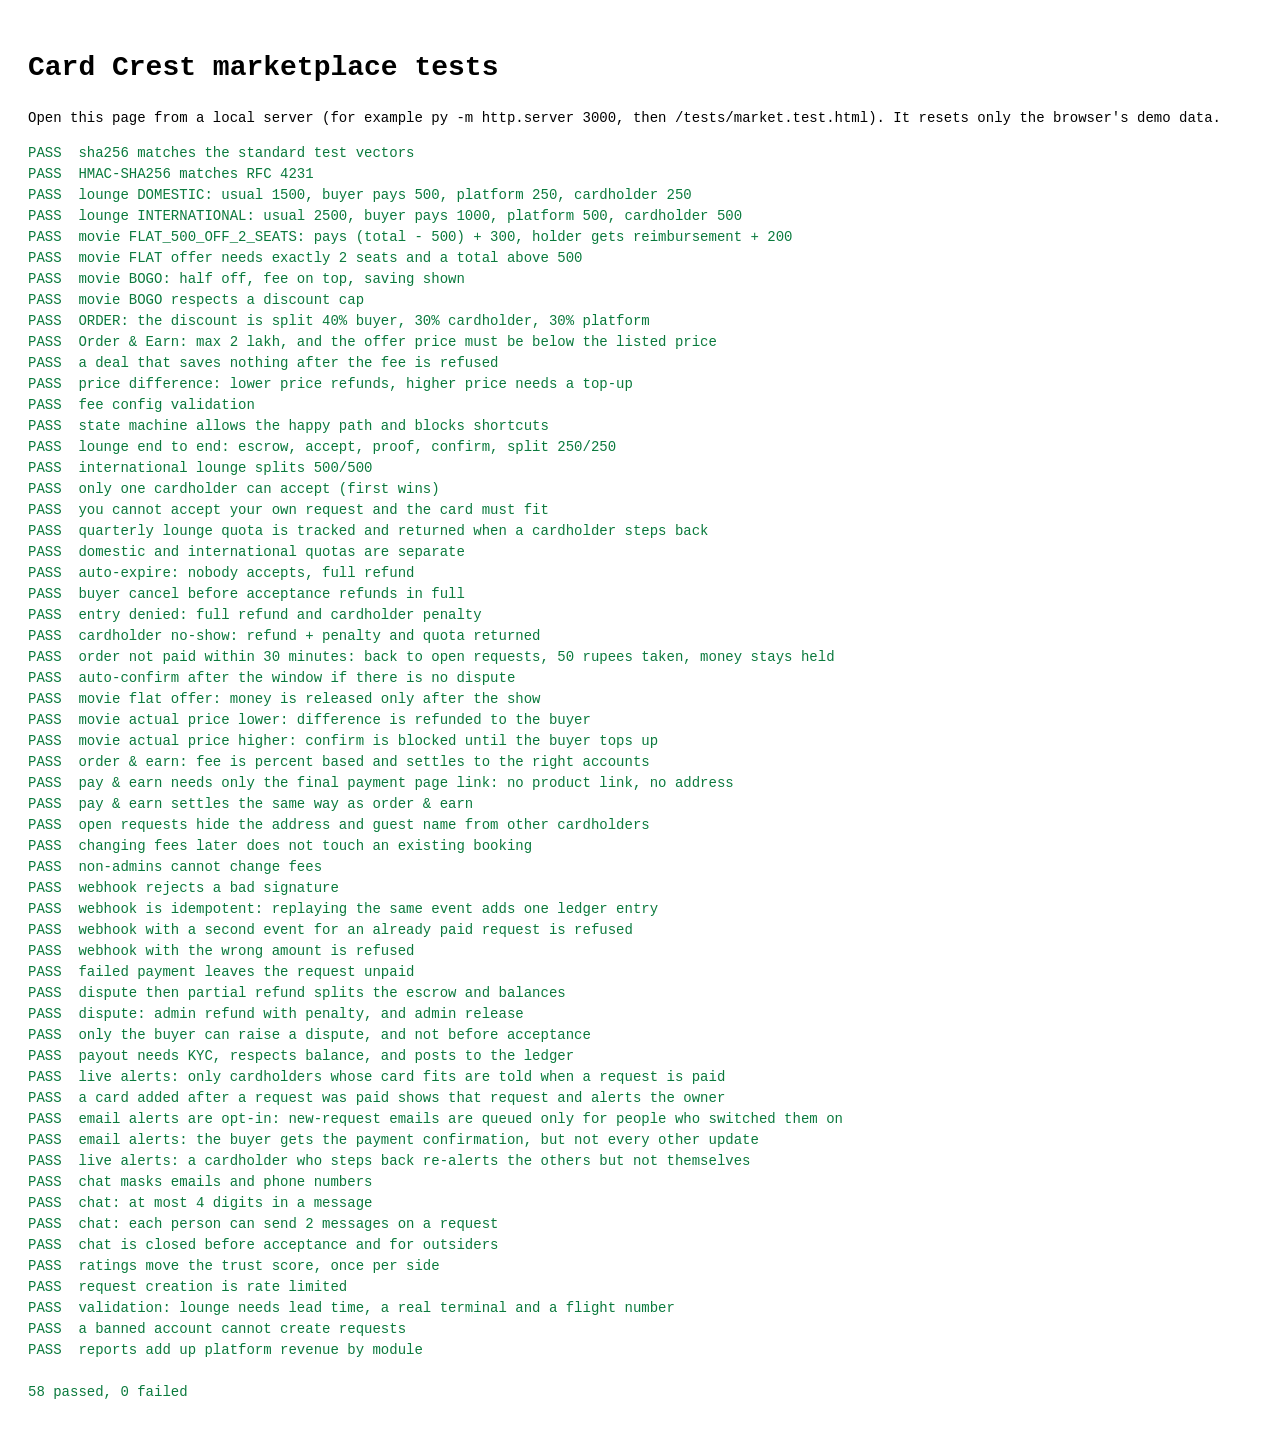
<file: tests/market.test.html>
<!DOCTYPE html>
<html lang="en"><head><meta charset="utf-8"><title>Marketplace tests</title>
<style>body{font:14px/1.5 ui-monospace,Consolas,monospace;padding:20px} .ok{color:#0a7a3d} .bad{color:#c0261b;font-weight:700}</style>
</head><body>
<h1>Card Crest marketplace tests</h1>
<p>Open this page from a local server (for example <code>py -m http.server 3000</code>, then <code>/tests/market.test.html</code>). It resets only the browser's demo data.</p>
<pre id="out"></pre>
<script>window.CC = {};</script>
<script src="../js/data.js"></script>
<script src="../js/store.js"></script>
<script src="../js/services/notificationService.js"></script>
<script src="../js/services/marketCore.js"></script>
<script src="../js/services/marketService.js"></script>
<script>
(function () {
  var out = document.getElementById('out'), pass = 0, failN = 0, queue = [];
  var Core = CC.MarketCore, M = CC.Market, S = CC.Store;
  var BUYER = 'u-001', HOLDER2 = 'u-002', ADMIN = 'u-000', HOLDER = M.DEMO_HOLDER;
  CC.Auth = { current: function () { return S.get('users').filter(function (u) { return u.id === BUYER; })[0]; } };

  function log(cls, msg) { var s = document.createElement('span'); s.className = cls; s.textContent = msg + '\n'; out.appendChild(s); }
  function eq(a, b, msg) { if (JSON.stringify(a) !== JSON.stringify(b)) throw new Error((msg || 'values differ') + ': got ' + JSON.stringify(a) + ', expected ' + JSON.stringify(b)); }
  function ok(c, msg) { if (!c) throw new Error(msg || 'expected true'); }
  function test(name, fn) { queue.push([name, fn]); }

  var H = 3600 * 1000, T0 = Date.parse('2027-03-01T08:00:00Z'), T = T0;
  function resetWorld() {
    localStorage.removeItem('cardcrest.v1'); S.reset();
    M.setClock(function () { return T; }); T = T0;
    M.init(null);
    // a second cardholder with a card
    S.get('mkCards').push({ id: 'mkc-neha', ownerId: HOLDER2, bank: 'icici', variant: 'Amazon Pay', active: true,
      benefits: [{ kind: 'LOUNGE_DOM', program: 'Visa', quota: 1, airports: ['ANY'] }, { kind: 'MOVIE_BOGO', program: 'Bank' }] });
    S.commit();
  }
  function iso(ms) { return new Date(ms).toISOString(); }
  var ABROAD = { type: 'INTERNATIONAL', airport: 'DXB', terminal: 'T3' };
  function loungeD(extra) { return Object.assign({ type: 'DOMESTIC', airport: 'DEL', terminal: 'T3', dateTime: iso(T + 48 * H), flight: 'AI 101', guestName: 'Ayush Kumar' }, extra || {}); }
  function movieD(extra) { return Object.assign({ offer: 'FLAT_500_OFF_2_SEATS', movie: 'Test Movie', theatre: 'PVR Orion', city: 'Bengaluru', showTime: iso(T + 24 * H), seats: 'G7, G8', seatCount: 2, ticketTotal: 1200, platform: 'BookMyShow', bank: 'any' }, extra || {}); }
  function orderD(extra) { return Object.assign({ url: 'https://www.amazon.in/dp/B0TEST', platform: 'Amazon', listPrice: 1000, expectedPrice: 900, offerWanted: '10% instant discount on HDFC cards', bank: 'any', address: { name: 'Ayush Kumar', line: '12 MG Road, Indiranagar', city: 'Bengaluru', state: 'Karnataka', pin: '560038' } }, extra || {}); }
  function C(action, params, who) { return M.do(action, params, who || BUYER); }
  async function created(module, details) { var r = await C('create', { module: module, details: details }); ok(r.ok, r.error); return r.request; }
  async function paid(module, details) { var rq = await created(module, details); var p = await M.pay(rq.id); ok(p.ok, p.error); return M.request(rq.id); }
  async function accepted(module, details, holder, cardId) {
    var rq = await paid(module, details);
    var a = await C('accept', { id: rq.id, cardId: cardId || 'mkc-demo' }, holder || HOLDER); ok(a.ok, a.error);
    return M.request(rq.id);
  }
  function proofs() { return [{ name: 'p.jpg', dataUrl: '[data-uri]' }]; }
  async function fulfilled(module, details, extra) {
    var rq = await accepted(module, details);
    var f = await C('fulfil', Object.assign({ id: rq.id, ref: 'REF12345', proofs: proofs(), actual: module === 'LOUNGE' ? undefined : rq.feeSnapshot.reimbursement }, extra || {}), HOLDER);
    ok(f.ok, f.error);
    return M.request(rq.id);
  }
  function ledgerBalanced() {
    var byTxn = {}; M.ledgerAll().forEach(function (e) { byTxn[e.txnId] = (byTxn[e.txnId] || 0) + e.debit - e.credit; });
    Object.keys(byTxn).forEach(function (t) { ok(Math.abs(byTxn[t]) < 0.005, 'ledger txn ' + t + ' is out of balance by ' + byTxn[t]); });
  }
  function bal(a) { return M.balance(a); }

  /* ---------------- crypto ---------------- */
  test('sha256 matches the standard test vectors', function () {
    eq(M.sha256hex('abc'), 'ba7816bf8f01cfea414140de5dae2223b00361a396177a9cb410ff61f20015ad');
    eq(M.sha256hex(''), 'e3b0c44298fc1c149afbf4c8996fb92427ae41e4649b934ca495991b7852b855');
    eq(M.sha256hex('abcdbcdecdefdefgefghfghighijhijkijkljklmklmnlmnomnopnopq'), '248d6a61d20638b8e5c026930c3e6039a33ce45964ff2167f6ecedd419db06c1');
  });
  test('HMAC-SHA256 matches RFC 4231', function () {
    eq(M.hmac('Jefe', 'what do ya want for nothing?'), '5bdcc146bf60754e6a042426089575c75a003f089d2739839dec58b964ec3843');
  });

  /* ---------------- fee math ---------------- */
  var F = Core.DEFAULT_FEES;
  function cfg(m, s) { return Core.feeFor(F, m, s); }
  test('lounge DOMESTIC: usual 1500, buyer pays 500, platform 250, cardholder 250', function () {
    var q = Core.quote('LOUNGE', cfg('LOUNGE', 'DOMESTIC'), {}).q;
    eq([q.total, q.platform, q.holderFee, q.holderReceives], [500, 250, 250, 250]);
  });
  test('lounge INTERNATIONAL: usual 2500, buyer pays 1000, platform 500, cardholder 500', function () {
    var q = Core.quote('LOUNGE', cfg('LOUNGE', 'INTERNATIONAL'), {}).q;
    eq([q.total, q.platform, q.holderFee, q.holderReceives], [1000, 500, 500, 500]);
  });
  test('movie FLAT_500_OFF_2_SEATS: pays (total - 500) + 300, holder gets reimbursement + 200', function () {
    var q = Core.quote('MOVIE', cfg('MOVIE', 'FLAT_500_OFF_2_SEATS'), { seatCount: 2, ticketTotal: 1200 }).q;
    eq([q.original, q.discount, q.reimbursement, q.fee, q.total, q.platform, q.holderFee, q.holderReceives, q.saved], [1200, 500, 700, 300, 1000, 100, 200, 900, 200]);
  });
  test('movie FLAT offer needs exactly 2 seats and a total above 500', function () {
    var c = cfg('MOVIE', 'FLAT_500_OFF_2_SEATS');
    ok(!Core.quote('MOVIE', c, { seatCount: 1, ticketTotal: 1200 }).ok, '1 seat must fail');
    ok(!Core.quote('MOVIE', c, { seatCount: 3, ticketTotal: 1200 }).ok, '3 seats must fail');
    ok(!Core.quote('MOVIE', c, { seatCount: 2, ticketTotal: 500 }).ok, 'total of 500 must fail');
    ok(!Core.quote('MOVIE', c, { seatCount: 2, ticketTotal: 400 }).ok, 'total below 500 must fail');
    ok(Core.quote('MOVIE', c, { seatCount: 2, ticketTotal: 501 }).ok, '501 total is allowed');
  });
  test('movie BOGO: half off, fee on top, saving shown', function () {
    var q = Core.quote('MOVIE', cfg('MOVIE', 'BOGO'), { seatCount: 2, ticketTotal: 800 }).q;
    eq([q.discount, q.reimbursement, q.total, q.saved, q.holderReceives], [400, 400, 700, 100, 600]);
  });
  test('movie BOGO respects a discount cap', function () {
    var c = Object.assign({}, cfg('MOVIE', 'BOGO'), { cap: 350 });
    var q = Core.quote('MOVIE', c, { seatCount: 2, ticketTotal: 800 }).q;
    eq([q.discount, q.reimbursement, q.saved], [350, 450, 50]);
  });
  test('ORDER: the discount is split 40% buyer, 30% cardholder, 30% platform', function () {
    var q = Core.quote('ORDER', cfg('ORDER', 'DEFAULT'), { listPrice: 1000, expectedPrice: 900 }).q;
    eq([q.reimbursement, q.fee, q.platform, q.holderFee, q.total, q.saved], [900, 60, 30, 30, 960, 40]);
    var small = Core.quote('ORDER', cfg('ORDER', 'DEFAULT'), { listPrice: 500, expectedPrice: 450 }).q;
    eq([small.fee, small.platform, small.holderFee, small.total, small.saved], [30, 15, 15, 480, 20]);
  });
  test('Order & Earn: max 2 lakh, and the offer price must be below the listed price', function () {
    var c = cfg('ORDER', 'DEFAULT');
    ok(Core.quote('ORDER', c, { listPrice: 200000, expectedPrice: 150000 }).ok, '2 lakh is allowed');
    ok(!Core.quote('ORDER', c, { listPrice: 200001, expectedPrice: 150000 }).ok, 'above 2 lakh is refused');
    ok(!Core.quote('ORDER', c, { listPrice: 1000, expectedPrice: 1000 }).ok, 'equal prices are refused');
    ok(!Core.quote('ORDER', c, { listPrice: 1000, expectedPrice: 1200 }).ok, 'higher offer price is refused');
    ok(!Core.quote('PAY', cfg('PAY', 'DEFAULT'), { listPrice: 300000, expectedPrice: 250000 }).ok, 'Pay & Earn has the same limit');
  });
  test('a deal that saves nothing after the fee is refused', function () {
    var r = Core.quote('ORDER', cfg('ORDER', 'DEFAULT'), { listPrice: 1000, expectedPrice: 999.99 });
    ok(!r.ok);
  });
  test('price difference: lower price refunds, higher price needs a top-up', function () {
    var snap = Core.snapshot(cfg('MOVIE', 'FLAT_500_OFF_2_SEATS'), Core.quote('MOVIE', cfg('MOVIE', 'FLAT_500_OFF_2_SEATS'), { seatCount: 2, ticketTotal: 1200 }).q);
    eq(Core.adjust(snap, 650), { diff: -50, refund: 50, topup: 0 });
    eq(Core.adjust(snap, 760), { diff: 60, refund: 0, topup: 60 });
    eq(Core.adjust(snap, 700), { diff: 0, refund: 0, topup: 0 });
    var lo = Core.settleLegs(snap, 650), hi = Core.settleLegs(snap, 760);
    eq(lo.reimbursement + lo.holderFee + lo.platform + lo.refund, lo.held, 'lower price legs add up to the escrow');
    eq(hi.reimbursement + hi.holderFee + hi.platform + hi.refund, hi.held, 'higher price legs add up to escrow + top-up');
  });
  test('fee config validation', function () {
    ok(Core.validateFee(Object.assign({}, cfg('LOUNGE', 'DOMESTIC'), { platformAmt: 600 })) !== '', 'platform above fee');
    ok(Core.validateFee(Object.assign({}, cfg('LOUNGE', 'DOMESTIC'), { listValue: 400 })) !== '', 'usual price below what the buyer pays');
    ok(Core.validateFee(Object.assign({}, cfg('ORDER', 'DEFAULT'), { buyerPct: 50 })) !== '', 'shares that add up to 110% are refused');
    ok(Core.validateFee(cfg('LOUNGE', 'DOMESTIC')) === '', 'defaults valid');
    ok(Core.validateFee(Object.assign({}, cfg('ORDER', 'DEFAULT'), { buyerPct: 120 })) !== '', 'share above 100%');
  });

  /* ---------------- state machine ---------------- */
  test('state machine allows the happy path and blocks shortcuts', function () {
    ['CREATED>PAID', 'PAID>ACCEPTED', 'ACCEPTED>FULFILLED', 'FULFILLED>CONFIRMED', 'CONFIRMED>SETTLED', 'PAID>EXPIRED', 'EXPIRED>REFUNDED', 'FULFILLED>DISPUTED', 'DISPUTED>REFUNDED'].forEach(function (p) {
      var a = p.split('>'); ok(Core.canTransition(a[0], a[1]), p + ' should be allowed');
    });
    ['CREATED>SETTLED', 'PAID>FULFILLED', 'SETTLED>REFUNDED', 'REFUNDED>PAID', 'CONFIRMED>REFUNDED', 'ACCEPTED>CONFIRMED'].forEach(function (p) {
      var a = p.split('>'); ok(!Core.canTransition(a[0], a[1]), p + ' should be blocked');
    });
  });

  /* ---------------- request lifecycle ---------------- */
  test('lounge end to end: escrow, accept, proof, confirm, split 250/250', async function () {
    resetWorld();
    var rq = await created('LOUNGE', loungeD());
    eq(rq.status, 'CREATED'); eq(rq.feeSnapshot.total, 500);
    var p = await M.pay(rq.id); ok(p.ok, p.error);
    eq(M.request(rq.id).status, 'PAID'); eq(bal('escrow'), 500);
    var a = await C('accept', { id: rq.id, cardId: 'mkc-demo' }, HOLDER); ok(a.ok, a.error);
    eq(M.request(rq.id).status, 'ACCEPTED');
    var f = await C('fulfil', { id: rq.id, ref: 'PP-998877', proofs: proofs() }, HOLDER); ok(f.ok, f.error);
    eq(M.request(rq.id).status, 'FULFILLED');
    var c = await C('confirm', { id: rq.id }); ok(c.ok, c.error);
    eq(M.request(rq.id).status, 'SETTLED');
    eq([bal('escrow'), bal('platform'), bal('holder:' + HOLDER)], [0, 250, 250]);
    ledgerBalanced();
  });
  test('international lounge splits 500/500', async function () {
    resetWorld();
    var rq = await accepted('LOUNGE', loungeD(ABROAD));
    await C('fulfil', { id: rq.id, ref: 'PP-1234', proofs: proofs() }, HOLDER);
    await C('confirm', { id: rq.id });
    eq([bal('escrow'), bal('platform'), bal('holder:' + HOLDER)], [0, 500, 500]);
  });
  test('only one cardholder can accept (first wins)', async function () {
    resetWorld();
    var rq = await paid('LOUNGE', loungeD());
    var a = await C('accept', { id: rq.id, cardId: 'mkc-demo' }, HOLDER); ok(a.ok);
    var b = await C('accept', { id: rq.id, cardId: 'mkc-neha' }, HOLDER2); ok(!b.ok, 'second accept must fail');
    eq(M.request(rq.id).cardholderId, HOLDER);
  });
  test('you cannot accept your own request and the card must fit', async function () {
    resetWorld();
    var rq = await paid('LOUNGE', loungeD(ABROAD));
    ok(!(await C('accept', { id: rq.id, cardId: 'mkc-neha' }, BUYER)).ok, 'own request');
    var r2 = await C('accept', { id: rq.id, cardId: 'mkc-neha' }, HOLDER2);
    ok(!r2.ok, 'neha card has no international lounge: ' + r2.error);
  });
  test('quarterly lounge quota is tracked and returned when a cardholder steps back', async function () {
    resetWorld();
    var r1 = await paid('LOUNGE', loungeD());
    ok((await C('accept', { id: r1.id, cardId: 'mkc-neha' }, HOLDER2)).ok);
    var r2 = await paid('LOUNGE', loungeD());
    var open = M.openFor(HOLDER2).filter(function (o) { return o.request.id === r2.id; })[0];
    ok(open && !open.eligible, 'quota of 1 is used, second request should not be eligible: ' + JSON.stringify(open && open.why));
    ok(!(await C('accept', { id: r2.id, cardId: 'mkc-neha' }, HOLDER2)).ok, 'second accept in same quarter must fail');
    ok((await C('release', { id: r1.id }, HOLDER2)).ok);
    ok((await C('accept', { id: r2.id, cardId: 'mkc-neha' }, HOLDER2)).ok, 'quota is back after stepping back');
  });
  test('domestic and international quotas are separate', async function () {
    resetWorld();
    // demo card: DOM 8 and INTL 6, use one of each
    await accepted('LOUNGE', loungeD());
    await accepted('LOUNGE', loungeD(ABROAD));
    var card = M.card('mkc-demo'), q = Core.quarterOf(iso(T + 48 * H));
    eq([M.quotaUsed('mkc-demo', 'LOUNGE_DOM', q), M.quotaUsed('mkc-demo', 'LOUNGE_INTL', q)], [1, 1]);
  });
  test('auto-expire: nobody accepts, full refund', async function () {
    resetWorld();
    var rq = await paid('LOUNGE', loungeD());
    T += 13 * H; await M.sweep();
    var r = M.request(rq.id);
    eq(r.status, 'REFUNDED'); eq(bal('escrow'), 0); eq(bal('external:buyer:' + BUYER), 0);
    ledgerBalanced();
  });
  test('buyer cancel before acceptance refunds in full', async function () {
    resetWorld();
    var rq = await paid('MOVIE', movieD());
    ok((await C('cancel', { id: rq.id })).ok);
    eq(M.request(rq.id).status, 'REFUNDED'); eq(bal('escrow'), 0);
  });
  test('entry denied: full refund and cardholder penalty', async function () {
    resetWorld();
    var rq = await fulfilled('LOUNGE', loungeD());
    ok((await C('denied', { id: rq.id, note: 'Staff said no guests' })).ok);
    eq(M.request(rq.id).status, 'REFUNDED');
    eq([bal('escrow'), bal('holder:' + HOLDER), bal('platform')], [0, -100, 100]);
    eq(bal('external:buyer:' + BUYER), 0, 'buyer net is zero after refund');
    ledgerBalanced();
  });
  test('cardholder no-show: refund + penalty and quota returned', async function () {
    resetWorld();
    var rq = await accepted('LOUNGE', loungeD());
    T += 48 * H; await M.sweep();
    eq(M.request(rq.id).status, 'REFUNDED');
    eq(bal('holder:' + HOLDER), -50);
    eq(M.quotaUsed('mkc-demo', 'LOUNGE_DOM', Core.quarterOf(iso(T0 + 48 * H))), 0);
  });
  test('order not paid within 30 minutes: back to open requests, 50 rupees taken, money stays held', async function () {
    resetWorld();
    var rq = await accepted('ORDER', orderD());
    T += 31 * 60000; await M.sweep();
    var r = M.request(rq.id);
    eq(r.status, 'PAID'); ok(!r.cardholderId, 'cardholder cleared'); eq(bal('holder:' + HOLDER), -50);
    ledgerBalanced();
  });
  test('auto-confirm after the window if there is no dispute', async function () {
    resetWorld();
    var rq = await fulfilled('LOUNGE', loungeD());
    T += 48 * H + 7 * H; await M.sweep();
    eq(M.request(rq.id).status, 'SETTLED'); eq(bal('holder:' + HOLDER), 250);
  });

  /* ---------------- movie and price adjustment ---------------- */
  test('movie flat offer: money is released only after the show', async function () {
    resetWorld();
    var rq = await fulfilled('MOVIE', movieD());
    ok((await C('confirm', { id: rq.id })).ok);
    eq(M.request(rq.id).status, 'CONFIRMED', 'held until after the show');
    T += 25 * H; await M.sweep();
    eq(M.request(rq.id).status, 'SETTLED');
    eq([bal('escrow'), bal('platform'), bal('holder:' + HOLDER)], [0, 100, 900]);
    ledgerBalanced();
  });
  test('movie actual price lower: difference is refunded to the buyer', async function () {
    resetWorld();
    var rq = await fulfilled('MOVIE', movieD(), { actual: 650 });
    await C('confirm', { id: rq.id }); T += 25 * H; await M.sweep();
    eq(M.request(rq.id).status, 'SETTLED');
    eq([bal('escrow'), bal('platform'), bal('holder:' + HOLDER), bal('external:buyer:' + BUYER)], [0, 100, 850, -950]);
    ledgerBalanced();
  });
  test('movie actual price higher: confirm is blocked until the buyer tops up', async function () {
    resetWorld();
    var rq = await fulfilled('MOVIE', movieD(), { actual: 760 });
    eq(M.request(rq.id).topupDue, 60);
    ok(!(await C('confirm', { id: rq.id })).ok, 'confirm must wait for the top-up');
    var p = await M.pay(rq.id, 'success', 'TOPUP'); ok(p.ok, p.error);
    eq(M.request(rq.id).topupDue, 0); eq(bal('escrow'), 1060);
    ok((await C('confirm', { id: rq.id })).ok);
    T += 25 * H; await M.sweep();
    eq(M.request(rq.id).status, 'SETTLED');
    eq([bal('escrow'), bal('platform'), bal('holder:' + HOLDER)], [0, 100, 960]);
    ledgerBalanced();
  });
  test('order & earn: fee is percent based and settles to the right accounts', async function () {
    resetWorld();
    var rq = await fulfilled('ORDER', orderD());
    await C('confirm', { id: rq.id });
    eq(M.request(rq.id).status, 'SETTLED');
    eq([bal('escrow'), bal('platform'), bal('holder:' + HOLDER)], [0, 30, 930]);
  });
  test('pay & earn needs only the final payment page link: no product link, no address', async function () {
    resetWorld();
    var bad = orderD(); delete bad.url; delete bad.address;
    ok(!(await C('create', { module: 'PAY', details: bad })).ok, 'a Pay & Earn request without a payment page link is refused');
    var good = orderD(); delete good.url; good.payUrl = 'https://pay.example.com/checkout/abc123';
    ok((await C('create', { module: 'PAY', details: good })).ok, 'with a payment page link only, it is accepted');
    var ord = orderD(); delete ord.url;
    ok(!(await C('create', { module: 'ORDER', details: ord })).ok, 'an Order & Earn request still needs the product link');
  });
  test('pay & earn settles the same way as order & earn', async function () {
    resetWorld();
    var d = orderD(); delete d.url; d.payUrl = 'https://pay.example.com/checkout/abc123';
    var rq = await fulfilled('PAY', d);
    await C('confirm', { id: rq.id });
    eq(M.request(rq.id).status, 'SETTLED');
    ok(bal('platform') > 0);
  });
  test('open requests hide the address and guest name from other cardholders', async function () {
    resetWorld();
    var rq = await paid('ORDER', orderD());
    var o = M.openFor(HOLDER)[0];
    ok(o && !('address' in o.request.details), 'address must be hidden before acceptance');
    resetWorld();
    var pd = orderD(); delete pd.url; pd.payUrl = 'https://pay.example.com/checkout/abc123';
    await paid('PAY', pd);
    var op = M.openFor(HOLDER)[0];
    ok(op && !('payUrl' in op.request.details), 'the payment page link is hidden until a cardholder accepts');
  });

  /* ---------------- price snapshot ---------------- */
  test('changing fees later does not touch an existing booking', async function () {
    resetWorld();
    var rq = await paid('LOUNGE', loungeD());
    var r = await C('saveFee', { id: 'fee-lounge-dom', patch: { fee: 700, platformAmt: 350 } }, ADMIN); ok(r.ok, r.error);
    await C('accept', { id: rq.id, cardId: 'mkc-demo' }, HOLDER);
    await C('fulfil', { id: rq.id, ref: 'PP-0001', proofs: proofs() }, HOLDER);
    await C('confirm', { id: rq.id });
    eq([bal('platform'), bal('holder:' + HOLDER)], [250, 250], 'old booking keeps the old split');
    var rq2 = await created('LOUNGE', loungeD()); eq(rq2.feeSnapshot.total, 700, 'new booking uses the new fee');
  });
  test('non-admins cannot change fees', async function () {
    resetWorld();
    ok(!(await C('saveFee', { id: 'fee-lounge-dom', patch: { fee: 1 } }, BUYER)).ok);
  });

  /* ---------------- webhooks ---------------- */
  test('webhook rejects a bad signature', async function () {
    resetWorld();
    var rq = await created('LOUNGE', loungeD());
    var o = (await C('startPayment', { id: rq.id })).order;
    var ev = M.buildTestEvent(o, 'success');
    var r = await M.webhook(ev.body, 'deadbeef'); ok(!r.ok);
    eq(M.request(rq.id).status, 'CREATED');
  });
  test('webhook is idempotent: replaying the same event adds one ledger entry', async function () {
    resetWorld();
    var rq = await created('LOUNGE', loungeD());
    var o = (await C('startPayment', { id: rq.id })).order;
    var ev = M.buildTestEvent(o, 'success');
    ok((await M.webhook(ev.body, ev.signature)).ok);
    var again = await M.webhook(ev.body, ev.signature);
    ok(again.ok && again.duplicate, 'replay is acknowledged as a duplicate');
    eq(M.ledgerAll().filter(function (e) { return e.kind === 'ESCROW_IN'; }).length, 2, 'two lines (debit + credit) for one payment');
    eq(bal('escrow'), 500);
  });
  test('webhook with a second event for an already paid request is refused', async function () {
    resetWorld();
    var rq = await paid('LOUNGE', loungeD());
    var o = { orderId: M.request(rq.id).gatewayOrderId, amount: 500 };
    var ev = M.buildTestEvent(o, 'success');
    ok(!(await M.webhook(ev.body, ev.signature)).ok);
    eq(bal('escrow'), 500, 'escrow unchanged');
  });
  test('webhook with the wrong amount is refused', async function () {
    resetWorld();
    var rq = await created('LOUNGE', loungeD());
    var o = (await C('startPayment', { id: rq.id })).order; o.amount = 5;
    var ev = M.buildTestEvent(o, 'success');
    ok(!(await M.webhook(ev.body, ev.signature)).ok);
    eq(M.request(rq.id).status, 'CREATED');
  });
  test('failed payment leaves the request unpaid', async function () {
    resetWorld();
    var rq = await created('LOUNGE', loungeD());
    var p = await M.pay(rq.id, 'fail'); ok(p.ok);
    eq(M.request(rq.id).status, 'CREATED'); eq(bal('escrow'), 0);
  });

  /* ---------------- disputes ---------------- */
  test('dispute then partial refund splits the escrow and balances', async function () {
    resetWorld();
    var rq = await fulfilled('LOUNGE', loungeD());
    var d = await C('dispute', { id: rq.id, reason: 'WRONG_PROOF', note: 'The pass does not match my flight' }); ok(d.ok, d.error);
    eq(M.request(rq.id).status, 'DISPUTED');
    ok(!(await C('resolveDispute', { id: d.dispute.id, outcome: 'REFUND' }, BUYER)).ok, 'buyer cannot resolve');
    var r = await C('resolveDispute', { id: d.dispute.id, outcome: 'PARTIAL', buyerAmount: 200 }, ADMIN); ok(r.ok, r.error);
    eq(M.request(rq.id).status, 'SETTLED');
    eq([bal('escrow'), bal('platform'), bal('holder:' + HOLDER)], [0, 250, 50]);
    ledgerBalanced();
  });
  test('dispute: admin refund with penalty, and admin release', async function () {
    resetWorld();
    var a = await fulfilled('LOUNGE', loungeD());
    var d = await C('dispute', { id: a.id, reason: 'FAKE_PROOF', note: 'This proof is clearly edited' });
    ok((await C('resolveDispute', { id: d.dispute.id, outcome: 'REFUND', penalise: true }, ADMIN)).ok);
    eq(M.request(a.id).status, 'REFUNDED'); eq(bal('holder:' + HOLDER), -100);
    var b = await fulfilled('LOUNGE', loungeD());
    var d2 = await C('dispute', { id: b.id, reason: 'OTHER', note: 'Not sure the guest pass worked' });
    ok((await C('resolveDispute', { id: d2.dispute.id, outcome: 'RELEASE' }, ADMIN)).ok);
    eq(M.request(b.id).status, 'SETTLED');
    ledgerBalanced();
  });
  test('only the buyer can raise a dispute, and not before acceptance', async function () {
    resetWorld();
    var rq = await paid('LOUNGE', loungeD());
    ok(!(await C('dispute', { id: rq.id, reason: 'OTHER', note: 'too early to dispute' })).ok);
  });

  /* ---------------- wallet and payouts ---------------- */
  test('payout needs KYC, respects balance, and posts to the ledger', async function () {
    resetWorld();
    var rq = await fulfilled('LOUNGE', loungeD());
    await C('confirm', { id: rq.id });
    // a real cardholder with earnings: reassign by running a second flow as HOLDER2
    var rq2 = await paid('LOUNGE', loungeD());
    await C('accept', { id: rq2.id, cardId: 'mkc-neha' }, HOLDER2);
    await C('fulfil', { id: rq2.id, ref: 'VISA-5555', proofs: proofs() }, HOLDER2);
    await C('confirm', { id: rq2.id });
    eq(M.wallet(HOLDER2).available, 250);
    ok(!(await C('requestPayout', { amount: 200 }, HOLDER2)).ok, 'no KYC yet');
    ok(!(await C('submitKyc', { legalName: 'Neha Kumari', pan: 'BADPAN', upi: 'neha@okaxis' }, HOLDER2)).ok, 'bad PAN');
    ok((await C('submitKyc', { legalName: 'Neha Kumari', pan: 'ABCDE1234F', upi: 'neha@okaxis' }, HOLDER2)).ok);
    ok(!(await C('requestPayout', { amount: 200 }, HOLDER2)).ok, 'KYC pending');
    ok((await C('reviewKyc', { id: M.kyc(HOLDER2).id, status: 'APPROVED' }, ADMIN)).ok);
    ok(!(await C('requestPayout', { amount: 500 }, HOLDER2)).ok, 'above balance');
    ok(!(await C('requestPayout', { amount: 200 }, HOLDER2)).ok, 'below the 250 minimum');
    var pr = await C('requestPayout', { amount: 250 }, HOLDER2); ok(pr.ok, pr.error);
    eq(M.wallet(HOLDER2).available, 0);
    ok((await C('processPayout', { id: pr.payout.id }, ADMIN)).ok);
    eq(bal('holder:' + HOLDER2), 0);
    ledgerBalanced();
  });

  /* ---------------- chat, ratings, trust, limits ---------------- */
  test('live alerts: only cardholders whose card fits are told when a request is paid', async function () {
    resetWorld();
    var before = S.get('notifications').length;
    var rq = await paid('LOUNGE', loungeD());           // domestic lounge: Neha's card has it, the test cardholder is skipped, the buyer is not told
    var open = S.get('notifications').filter(function (n) { return String(n.type).indexOf('market:open:') === 0; });
    eq(open.length, 1, 'exactly one cardholder is alerted');
    eq(open[0].userId, HOLDER2); ok(open[0].type.indexOf(rq.id) > -1 && /lounge at DEL/.test(open[0].body), 'the alert names the request: ' + open[0].body);
    ok(/₹250/.test(open[0].body), 'the alert shows what they would earn: ' + open[0].body);
    // a request nobody's card fits alerts nobody
    var n0 = S.get('notifications').length;
    await paid('LOUNGE', loungeD(ABROAD));                // international: Neha has no international benefit
    eq(S.get('notifications').filter(function (n) { return String(n.type).indexOf('market:open:') === 0; }).length, 1, 'no new alert when no card fits');
  });
  test('a card added after a request was paid shows that request and alerts the owner', async function () {
    resetWorld();
    var NEW = 'u-003';
    var rq = await paid('ORDER', orderD());
    eq(M.openFor(NEW).filter(function (o) { return o.eligible; }).length, 0, 'no card yet, nothing to fulfil');
    var n0 = S.get('notifications').filter(function (n) { return n.userId === NEW && String(n.type).indexOf('market:open:') === 0; }).length;
    var sv = await C('saveCard', { bank: 'hdfc', variant: 'Millennia', benefits: [{ kind: 'SHOPPING' }] }, NEW);
    ok(sv.ok, sv.error);
    eq(M.openFor(NEW).filter(function (o) { return o.eligible; }).length, 1, 'the open request is listed straight away');
    var mine = S.get('notifications').filter(function (n) { return n.userId === NEW && String(n.type).indexOf('market:open:') === 0; });
    eq(mine.length, n0 + 1, 'the new cardholder is alerted');
    ok(mine[mine.length - 1].type.indexOf(rq.id) > -1 && /waiting for your card/.test(mine[mine.length - 1].title), 'the alert says a request is waiting: ' + mine[mine.length - 1].title);
  });
  test('email alerts are opt-in: new-request emails are queued only for people who switched them on', async function () {
    resetWorld();
    var NEW = 'u-003';
    await C('saveCard', { bank: 'hdfc', variant: 'Millennia', benefits: [{ kind: 'SHOPPING' }] }, NEW);
    var mails = function () { return S.get('mkOutbox').filter(function (o) { return o.userId === NEW && o.channel === 'email'; }).length; };
    eq(M.emailAlerts(NEW), false, 'off by default');
    await paid('ORDER', orderD());
    eq(mails(), 0, 'no email while it is off');
    var on = await C('setEmailAlerts', { on: true }, NEW);
    ok(on.ok, on.error); eq(M.emailAlerts(NEW), true);
    await paid('ORDER', orderD());
    eq(mails(), 1, 'one email queued for the new request once it is on');
    await C('setEmailAlerts', { on: false }, NEW);
    await paid('ORDER', orderD());
    eq(mails(), 1, 'switching it off stops the emails');
  });
  test('email alerts: the buyer gets the payment confirmation, but not every other update', async function () {
    resetWorld();
    await C('setEmailAlerts', { on: true }, BUYER);
    var rq = await accepted('ORDER', orderD());     // pays (confirmation), then a cardholder accepts ("A cardholder accepted")
    var mails = S.get('mkOutbox').filter(function (o) { return o.userId === BUYER && o.channel === 'email'; });
    eq(mails.length, 1, 'exactly one email for the buyer');
    eq(mails[0].title, 'Payment held safely', 'it is the payment confirmation: ' + mails[0].title);
    ok(!!mails[0].requestId, 'it points at the request so the email can describe it');
  });
  test('live alerts: a cardholder who steps back re-alerts the others but not themselves', async function () {
    resetWorld();
    S.get('mkCards').push({ id: 'mkc-r3', ownerId: 'u-003', bank: 'axis', variant: 'Magnus', active: true, benefits: [{ kind: 'LOUNGE_DOM', program: 'Visa', quota: 4, airports: ['ANY'] }] });
    var rq = await paid('LOUNGE', loungeD());
    var first = S.get('notifications').filter(function (n) { return String(n.type).indexOf('market:open:') === 0; }).length;
    eq(first, 2, 'both fitting cardholders alerted');
    ok((await C('accept', { id: rq.id, cardId: 'mkc-neha' }, HOLDER2)).ok);
    ok((await C('release', { id: rq.id }, HOLDER2)).ok);
    var after = S.get('notifications').filter(function (n) { return String(n.type).indexOf('market:open:') === 0; });
    eq(after.length, 3, 'only the other cardholder is alerted again'); eq(after[0].userId, 'u-003');
  });
  test('chat masks emails and phone numbers', async function () {
    resetWorld();
    var rq = await accepted('LOUNGE', loungeD());
    ok((await C('sendMessage', { id: rq.id, body: 'mail me at a.b@gmail.com' })).ok);
    var m = M.messages(rq.id)[0].body;
    ok(m.indexOf('gmail') < 0, m);
    eq(Core.maskContact('flight AI 101 at 10'), 'flight AI 101 at 10');
    eq(Core.maskContact('Call +91 98765 43210'), 'Call [number hidden]');
  });
  test('chat: at most 4 digits in a message', async function () {
    resetWorld();
    var rq = await accepted('LOUNGE', loungeD());
    ok(!(await C('sendMessage', { id: rq.id, body: 'my number is 98765 43210' })).ok, 'a phone number is refused');
    ok(!(await C('sendMessage', { id: rq.id, body: 'card 1234 5678' })).ok, 'two groups of digits add up: 8 digits is refused');
    ok((await C('sendMessage', { id: rq.id, body: 'gate 12 at 7' })).ok, '3 digits are fine');
    eq(Core.chatDigits('a1 b2 c3 d4'), 4); ok(Core.chatCheck('12345') !== '' && Core.chatCheck('1234') === '');
  });
  test('chat: each person can send 2 messages on a request', async function () {
    resetWorld();
    var rq = await accepted('LOUNGE', loungeD());
    ok((await C('sendMessage', { id: rq.id, body: 'hi' })).ok, 'first message');
    ok((await C('sendMessage', { id: rq.id, body: 'see you at T3' })).ok, 'second message');
    var third = await C('sendMessage', { id: rq.id, body: 'one more' });
    ok(!third.ok && /2 messages/.test(third.error), 'the third is refused: ' + third.error);
    ok((await C('sendMessage', { id: rq.id, body: 'hello' }, HOLDER)).ok, 'the other person still has their own 2');
    ok((await C('sendMessage', { id: rq.id, body: 'staff note' }, ADMIN)).ok, 'staff are not limited');
  });
  test('chat is closed before acceptance and for outsiders', async function () {
    resetWorld();
    var rq = await paid('LOUNGE', loungeD());
    ok(!(await C('sendMessage', { id: rq.id, body: 'hi' })).ok, 'no cardholder yet');
    await C('accept', { id: rq.id, cardId: 'mkc-demo' }, HOLDER);
    ok(!(await C('sendMessage', { id: rq.id, body: 'hi' }, HOLDER2)).ok, 'outsider');
  });
  test('ratings move the trust score, once per side', async function () {
    resetWorld();
    var rq = await fulfilled('LOUNGE', loungeD());
    await C('confirm', { id: rq.id });
    ok((await C('rate', { id: rq.id, stars: 5 })).ok);
    ok(!(await C('rate', { id: rq.id, stars: 1 })).ok, 'second rating refused');
    eq(M.rating(HOLDER).avg, 5);
  });
  test('request creation is rate limited', async function () {
    resetWorld();
    for (var i = 0; i < 10; i++) await created('LOUNGE', loungeD());
    ok(!(await C('create', { module: 'LOUNGE', details: loungeD() })).ok, 'the 11th request in an hour is refused');
  });
  test('validation: lounge needs lead time, a real terminal and a flight number', async function () {
    resetWorld();
    ok(!(await C('create', { module: 'LOUNGE', details: loungeD({ dateTime: iso(T + 3600000) }) })).ok, 'under 2 hours');
    ok(!(await C('create', { module: 'LOUNGE', details: loungeD({ terminal: 'T9' }) })).ok, 'unknown terminal');
    ok((await C('create', { module: 'LOUNGE', details: loungeD(ABROAD) })).ok, 'an international lounge at Dubai T3 can be booked');
    ok(!(await C('create', { module: 'LOUNGE', details: loungeD({ type: 'INTERNATIONAL' }) })).ok, 'international lounges are not at Indian airports');
    ok(!(await C('create', { module: 'LOUNGE', details: loungeD({ airport: 'DXB', terminal: 'T3' }) })).ok, 'domestic lounges are not abroad');
    ok(!(await C('create', { module: 'LOUNGE', details: loungeD({ type: 'INTERNATIONAL', airport: 'DXB', terminal: '' }) })).ok, 'abroad needs a terminal');
    ok(!(await C('create', { module: 'LOUNGE', details: loungeD({ type: 'FIRST_CLASS' }) })).ok, 'unknown lounge type refused');
    ok(!(await C('create', { module: 'LOUNGE', details: loungeD({ flight: 'x' }) })).ok, 'bad flight number');
    eq(Core.terminalsFor('DEL', 'INTERNATIONAL'), []);
    eq(Core.terminalsFor('DEL', 'DOMESTIC'), ['T1', 'T2', 'T3']);
    var intl = Core.airportsFor('INTERNATIONAL').map(function (a) { return a.code; }), dom = Core.airportsFor('DOMESTIC').map(function (a) { return a.code; });
    ok(intl.indexOf('DXB') > -1 && intl.indexOf('LHR') > -1 && intl.indexOf('JFK') > -1 && intl.indexOf('DEL') < 0 && intl.length >= 250, 'international list is every airport outside India');
    ok(Core.airport('SIN').country === 'Singapore' && Core.airport('DEL').country === 'India', 'airports know their country');
    ok(dom.indexOf('PAT') > -1 && dom.indexOf('DXB') < 0, 'domestic list is Indian airports only');
    eq(Core.terminalsFor('MAA', 'DOMESTIC'), ['T1', 'T4']);
  });
  test('a banned account cannot create requests', async function () {
    resetWorld();
    ok((await C('banUser', { userId: BUYER, ban: true }, ADMIN)).ok);
    ok(!(await C('create', { module: 'LOUNGE', details: loungeD() })).ok);
  });
  test('reports add up platform revenue by module', async function () {
    resetWorld();
    var rq = await fulfilled('LOUNGE', loungeD()); await C('confirm', { id: rq.id });
    var rep = M.report().filter(function (r) { return r.key === 'LOUNGE / DOMESTIC'; })[0];
    eq([rep.settled, rep.platform, rep.holders], [1, 250, 250]);
  });

  /* ---------------- runner ---------------- */
  (async function run() {
    for (var i = 0; i < queue.length; i++) {
      try { await queue[i][1](); pass++; log('ok', 'PASS  ' + queue[i][0]); }
      catch (e) { failN++; log('bad', 'FAIL  ' + queue[i][0] + '  --> ' + e.message); }
    }
    log(failN ? 'bad' : 'ok', '\n' + pass + ' passed, ' + failN + ' failed');
    document.title = 'DONE ' + pass + ' passed ' + failN + ' failed';
  })();
})();
</script>
</body></html>
</file>
